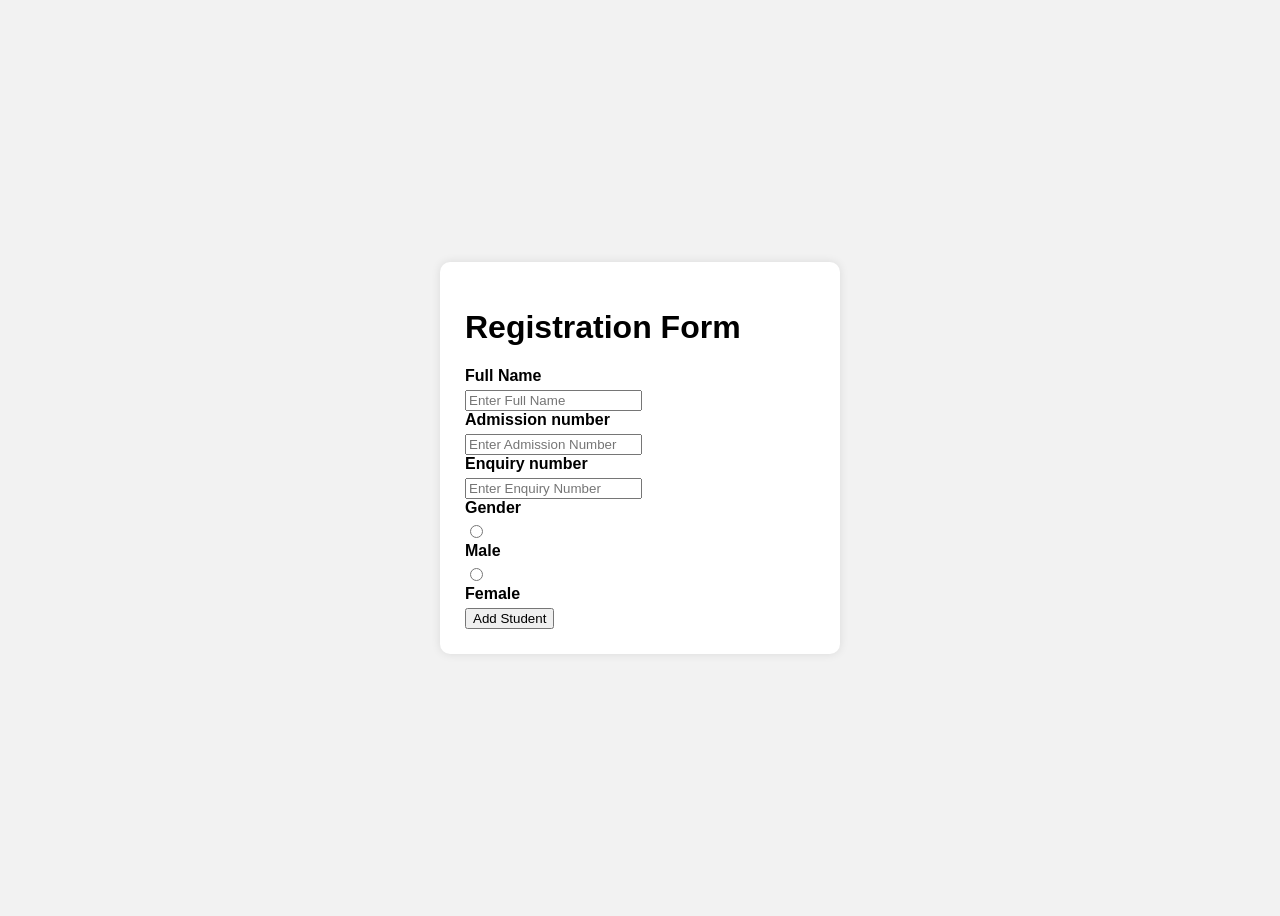
<file: index.html>
<!DOCTYPE html>
<html lang="en">
<head>
    <meta charset="UTF-8">
    <meta name="viewport" content="width=device-width, initial-scale=1.0">
    <title>list of students</title>
    <link rel="stylesheet" href="index.css">
</head>
<body>
    <div class ="container">
    <h1>Registration Form</h1>
    <form>
       <label >Full Name</label></label>
       <input type="text" placeholder = "Enter Full Name" name="fullName" required>
       <label> Admission number</label>
         <input type="text" placeholder = "Enter Admission Number" name="admissionNumber" required>
         <label>Enquiry number</label>
         <input type="text" placeholder = "Enter Enquiry Number" name="enquiryNumber" required>
         <label>Gender</label>
        <div class="gender">
            <input type="radio" name="gender" value="male" id="male">
            <label for="male">Male</label>
            <input type="radio" name="gender" value="female" id="female">
            <label for="female">Female</label>

       </div>
       <input type="submit" value="Add Student">
    </form>


</body>
</html>
</file>
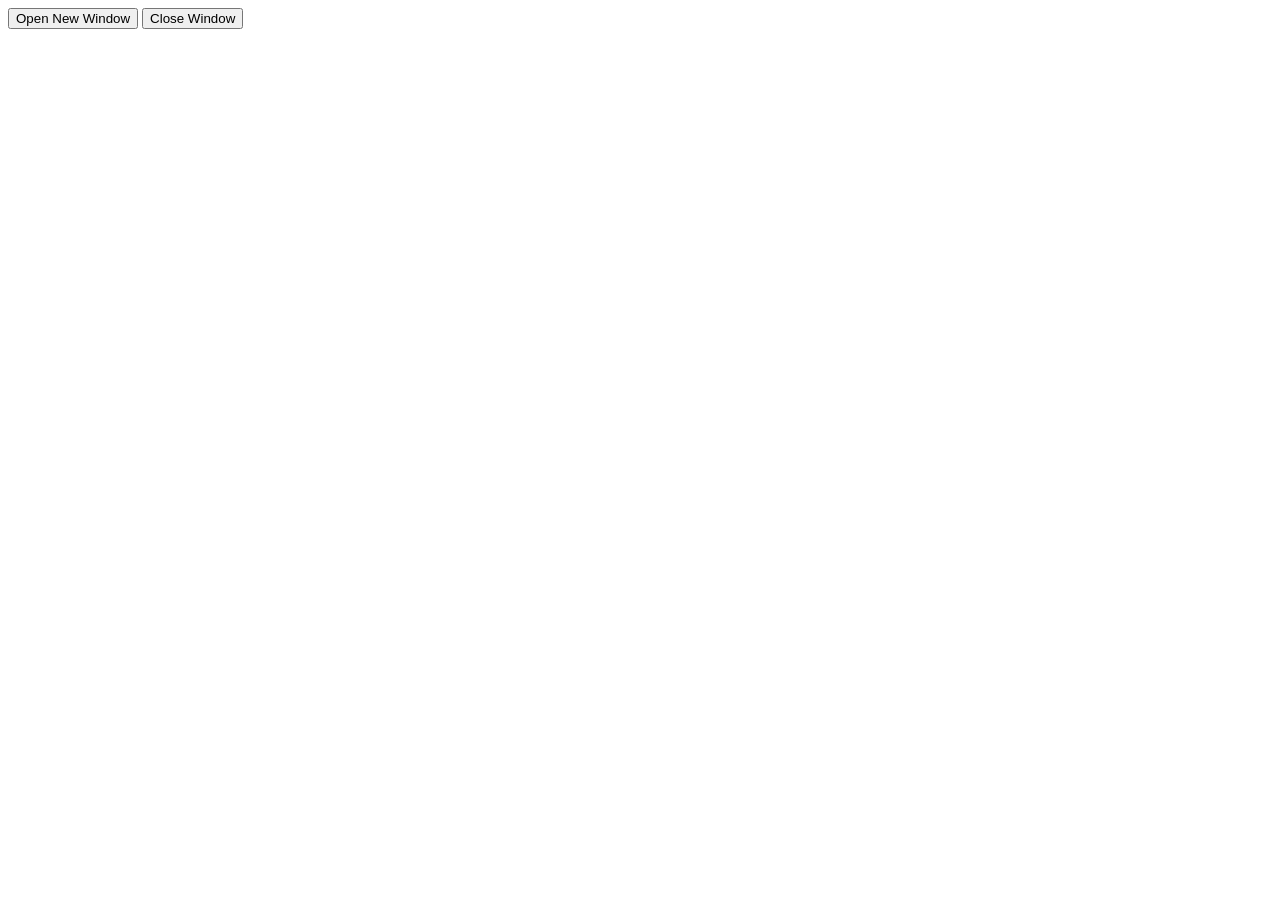
<file: window.html>
<!DOCTYPE html>
<html lang="en">
<head>
    <meta charset="UTF-8">
    <meta name="viewport" content="width=device-width, initial-scale=1.0">
    <title>Window Event</title>
</head>
<body>
    
    <button onclick="openNewWindow()">Open New Window</button>
    <button onclick="window.close()">Close Window</button>
    
</body>
<script>
    let a;
    function openNewWindow(){
      a =  window.open("https://www.google.com"," ","width=800,height=600,left=380,top=200");
      a.document.write("<p>This is a new window with moveTo and moveBy event</p>");
    }
    function closeWindow(){
        a.moveTo(200,300);
        a.close();
    }
</script>
</html>
</file>
<file: index.css>
body {
    font-family : Arial, sans-serif;
    background-color: #f2f2f2;
    display : flex;
    justify-content : center;
    align-items : center;
    height: 100vh;
}

.container {
    background: white;
    padding: 25px;
    width: 350px;
    border-radius: 10px;
    box-shadow: 0 0 10px rgba(0, 0, 0, 0.1);
}

h2 {
    text-align: center;
    margin-bottom: 20px;

}

label {
    display: block;
    margin-bottom: 5px;
    font-weight: bold;
}

input
 select{
    
    width: 100%;
    padding: 10px;
    margin-top: 5px;
    border: 1px solid #ccc;
    border-radius: 5px;
 }

 gender 
  {
    margin : 10px 0;
  }
   gender input{
    width : auto;
  }

  button {
    width: 100%;
    padding: 10px;
    background-color: #007BFF;
    color: white;
    border: none;
    border-radius: 5px;
    font-size: 16px;
    cursor: pointer;
  }

  button:hover {
    background-color: #0056b3;
  }
</file>
